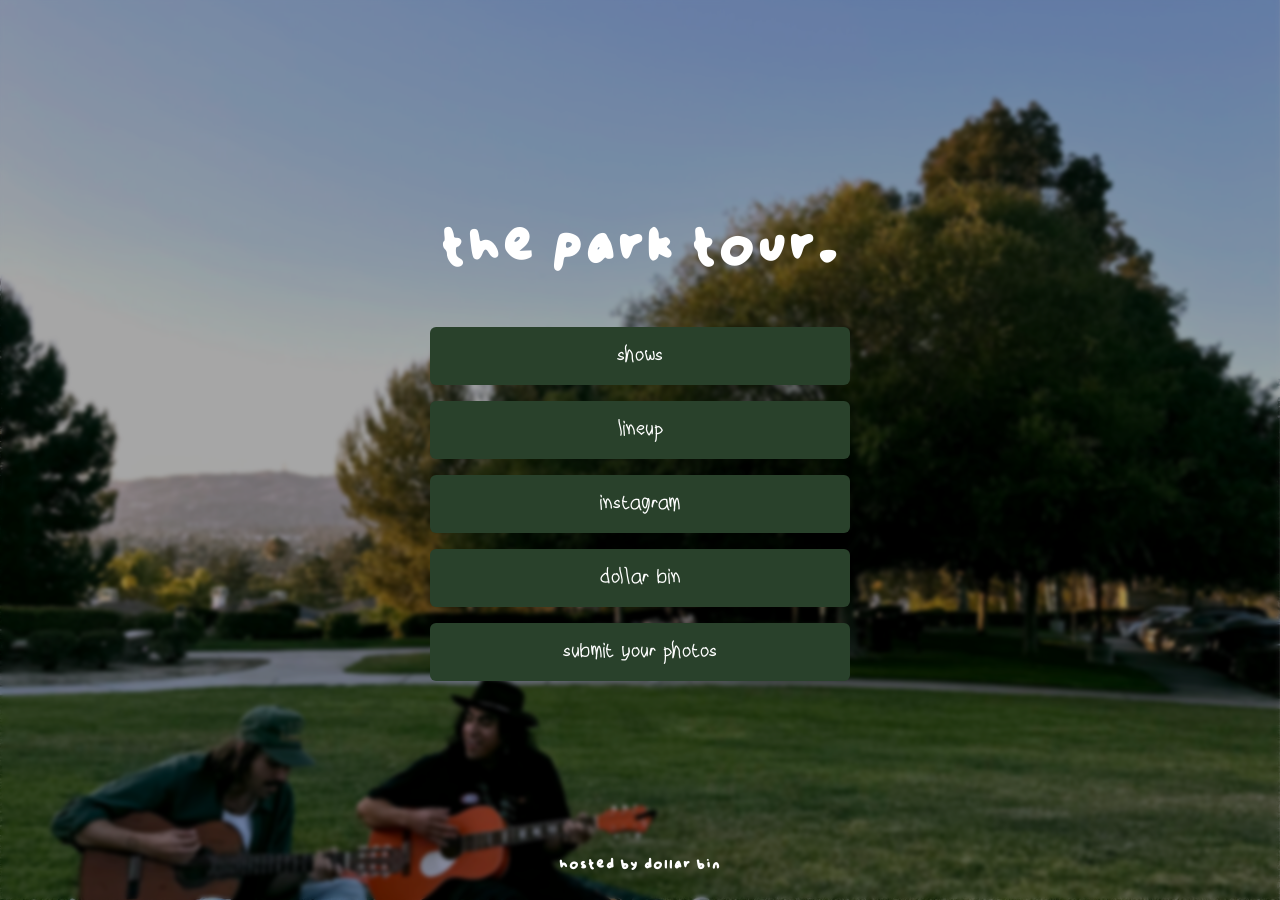
<file: index.html>
<!DOCTYPE html>
<html lang="en">

<head>

    <meta charset="UTF-8">

    <meta name="viewport" content="width=device-width, initial-scale=1.0, viewport-fit=cover">

    <title>the park tour.</title>

    <link rel="preload" as="image" href="./assets/images/background.webp">

    <link rel="stylesheet" href="./style.css">

</head>


<body>


    <img
        class="bg-image"
        src="./assets/images/background.webp"
        alt="">


    <div class="overlay"></div>


    <main>

        <h1>the park tour.</h1>


        <div class="buttons">


            <a
                href="shows.html"
                target="_blank"
                class="button">
                shows
            </a>


            <a
                href="./assets/images/lineup.jpg"
                target="_blank"
                class="button">
                lineup
            </a>


            <a
                href="https://instagram.com/theparktour_"
                target="_blank"
                class="button">
                instagram
            </a>


            <a
                href="https://instagram.com/dollarbin_"
                target="_blank"
                class="button">
                dollar bin
            </a>

            <a
               href="https://docs.google.com/forms/d/e/1FAIpQLSfD2fTNvIIfgfvbK3M-ey5dBvPH0LEOac5BEBGKgIFwj6tXmg/viewform?pli=1"
               target="_blank"
               class="button">
               submit your photos
            </a>


        </div>


    </main>


    <footer>
        hosted by dollar bin
    </footer>


</body>

</html>
</file>
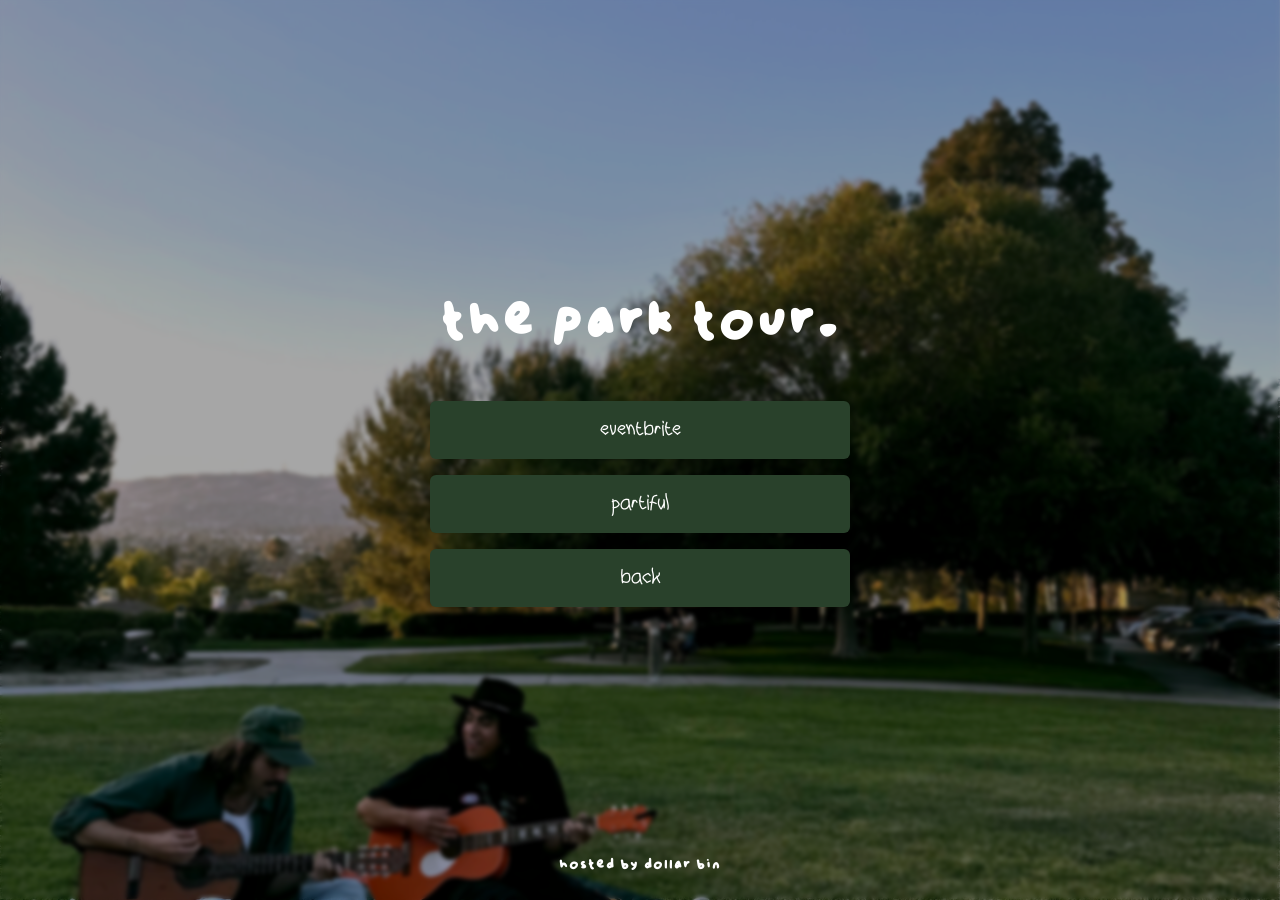
<file: shows.html>
<!DOCTYPE html>
<html lang="en">

<head>

    <meta charset="UTF-8">

    <meta name="viewport" content="width=device-width, initial-scale=1.0, viewport-fit=cover">

    <title>shows — the park tour.</title>

    <link rel="preload" as="image" href="./assets/images/background.webp">

    <link rel="stylesheet" href="./style.css?v=3">

</head>


<body>


    <img
        class="bg-image"
        src="./assets/images/background.webp"
        alt="">


    <div class="overlay"></div>


    <main>

        <h1>the park tour.</h1>


        <div class="buttons shows-buttons">


            <a
                href="https://www.eventbrite.com/cc/the-park-tour-4851898?utm-campaign=social&utm-content=creatorshare&utm-medium=discovery&utm-term=odclsxcollection&utm-source=cp&aff=escb"
                target="_blank"
                class="button">
                eventbrite
            </a>


            <a
                href="https://partiful.com/u/HFjChRdsaP0vojpFdb3T"
                target="_blank"
                class="button">
                partiful
            </a>


            <a
                href="index.html"
                class="button back-button">
                back
            </a>


        </div>


    </main>


    <footer>
        hosted by dollar bin
    </footer>


</body>

</html>
</file>
<file: style.css>
/* ---------- Fonts ---------- */

@font-face {
    font-family: "Poppin";
    src: url("assets/fonts/Poppin-Regular.otf") format("opentype");
}

@font-face {
    font-family: "Lefty";
    src: url("assets/fonts/Lefty.otf") format("opentype");
}


/* ---------- Reset ---------- */

* {
    margin: 0;
    padding: 0;
    box-sizing: border-box;
}


html,
body {

    width: 100%;
    height: 100%;

    margin: 0;
    padding: 0;

    overflow: hidden;

}


/* ---------- Background Image ---------- */

.bg-image {

    position: fixed;

    top: 0;
    left: 0;


    width: 100vw;
    height: 100vh;


    object-fit: cover;

    object-position: center center;


    z-index: 0;

}


.overlay {

    position: fixed;

    inset: 0;


    background: rgba(0,0,0,.35);

    backdrop-filter: blur(2px);


    z-index: 1;

}



/* ---------- Body ---------- */

body {

    display: flex;

    justify-content: center;

    align-items: center;

    flex-direction: column;


    position: relative;


    color: white;

}



/* ---------- Main ---------- */

main {

    position: relative;

    z-index: 2;


    width: min(420px, 90%);


    margin: 0 auto;


    text-align: center;

}


/* ---------- Title ---------- */

h1 {

    font-family: "Poppin", sans-serif;


    font-size: 3.4rem;


    font-weight: normal;


    margin-bottom: 50px;


    letter-spacing: 1px;

}



/* ---------- Buttons ---------- */

.buttons {

    display: flex;

    flex-direction: column;


    gap: 16px;


    width: 100%;

}


.button {

    display: flex;


    justify-content: center;


    align-items: center;


    width: 100%;


    font-family: "Lefty", sans-serif;


    font-size: 1.3rem;


    text-decoration: none;


    text-align: center;


    color: white;


    background: #29412B;


    padding: 18px 20px;


    border: none;


    border-radius: 6px;


    transition: background .2s ease, transform .2s ease;

}


.button:hover {

    background: #35553A;


    transform: translateY(-2px);

}



/* ---------- Footer ---------- */

footer {

    position: absolute;


    bottom: 28px;


    left: 0;


    width: 100%;


    z-index: 2;


    text-align: center;


    font-family: "Poppin", sans-serif;


    font-size: .9rem;


    letter-spacing: 1px;

}



/* ---------- Mobile ---------- */

@media(max-width:600px){

    h1 {

        font-size: 2.7rem;

    }


    .button {

        font-size: 1.15rem;

        padding: 16px;

    }

}
</file>
